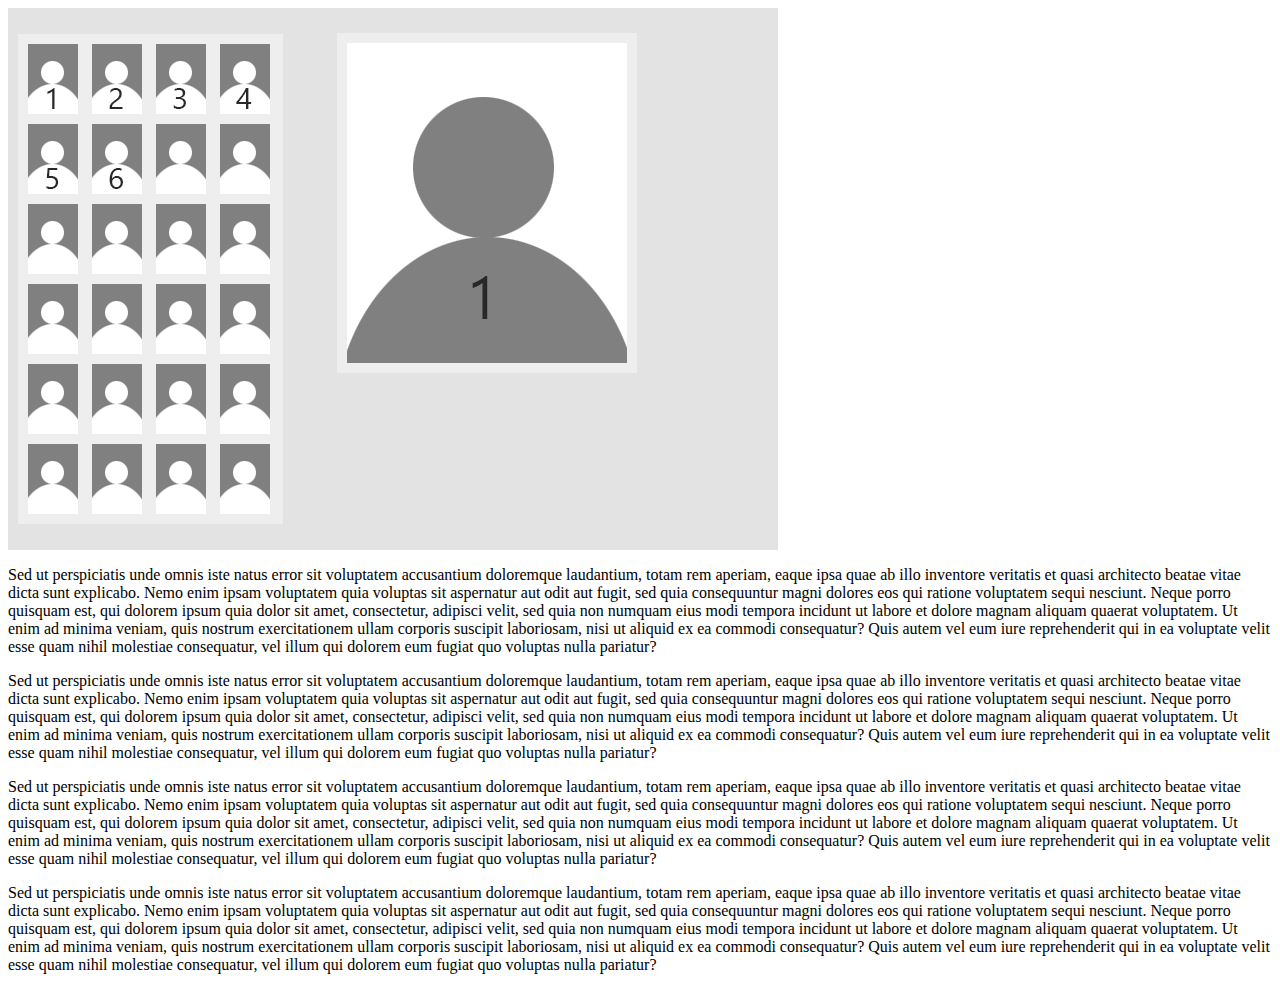
<file: index.html>
<html>
<head>
<link rel='stylesheet' id='ut-responsive-grid-css'  href='style.css' type='text/css' media='all' />
</head>

<body>

<div class="galleryBox">
<!-- Thumbnails Start -->
	<ul class="galleryThumbs">
		<li><a class="singleItem" target="firstItem"><img src="images/thumbnail1.jpg" /></a></li>
		<li><a class="singleItem" target="secondItem"><img src="images/thumbnail2.jpg" /></a></li>
		<li><a class="singleItem" target="thirdItem"><img src="images/thumbnail3.jpg" /></a></li>
		<li><a class="singleItem" target="fourthItem"><img src="images/thumbnail4.jpg" /></a></li>
		<li><a class="singleItem" target="fifthItem"><img src="images/thumbnail5.jpg" /></a></li>
		<li><a class="singleItem" target="sixthItem"><img src="images/thumbnail6.jpg" /></a></li>
		
		<li><a class="singleItem"><img src="images/thumbnail.jpg" /></a></li>
		<li><a class="singleItem"><img src="images/thumbnail.jpg" /></a></li>
		<li><a class="singleItem"><img src="images/thumbnail.jpg" /></a></li>
		<li><a class="singleItem"><img src="images/thumbnail.jpg" /></a></li>
		<li><a class="singleItem"><img src="images/thumbnail.jpg" /></a></li>
		<li><a class="singleItem"><img src="images/thumbnail.jpg" /></a></li>
		
		<li><a class="singleItem"><img src="images/thumbnail.jpg" /></a></li>
		<li><a class="singleItem"><img src="images/thumbnail.jpg" /></a></li>
		<li><a class="singleItem"><img src="images/thumbnail.jpg" /></a></li>
		<li><a class="singleItem"><img src="images/thumbnail.jpg" /></a></li>
		<li><a class="singleItem"><img src="images/thumbnail.jpg" /></a></li>
		<li><a class="singleItem"><img src="images/thumbnail.jpg" /></a></li>
		
		<li><a class="singleItem"><img src="images/thumbnail.jpg" /></a></li>
		<li><a class="singleItem"><img src="images/thumbnail.jpg" /></a></li>
		<li><a class="singleItem"><img src="images/thumbnail.jpg" /></a></li>
		<li><a class="singleItem"><img src="images/thumbnail.jpg" /></a></li>
		<li><a class="singleItem"><img src="images/thumbnail.jpg" /></a></li>
		<li><a class="singleItem"><img src="images/thumbnail.jpg" /></a></li>
		
	</ul>

<!-- PHOTOS -->
	<div class="galleryPhotos">
		<div class="galPhoto" id="firstItem">
			<img src="images/photo1.jpg" />
		</div>
		<div class="galPhoto" id="secondItem">
			<img src="images/photo2.jpg" />
		</div>
		<div class="galPhoto" id="thirdItem">
			<img src="images/photo3.jpg" />
		</div>
		<div class="galPhoto" id="fourthItem">
			<img src="images/photo4.jpg" />
		</div>
		<div class="galPhoto" id="fifthItem">
			<img src="images/photo5.jpg" />
		</div>
		<div class="galPhoto" id="sixthItem">
			<img src="images/photo6.jpg" />
		</div>
	</div>
	
	<div class="thumbnailLink"><a href="#" >Back to Thumbnails</a></div>
</div>

<div>
<p>Sed ut perspiciatis unde omnis iste natus error sit voluptatem accusantium doloremque laudantium, totam rem aperiam, eaque ipsa quae ab illo inventore veritatis et quasi architecto beatae vitae dicta sunt explicabo. Nemo enim ipsam voluptatem quia voluptas sit aspernatur aut odit aut fugit, sed quia consequuntur magni dolores eos qui ratione voluptatem sequi nesciunt. Neque porro quisquam est, qui dolorem ipsum quia dolor sit amet, consectetur, adipisci velit, sed quia non numquam eius modi tempora incidunt ut labore et dolore magnam aliquam quaerat voluptatem. Ut enim ad minima veniam, quis nostrum exercitationem ullam corporis suscipit laboriosam, nisi ut aliquid ex ea commodi consequatur? Quis autem vel eum iure reprehenderit qui in ea voluptate velit esse quam nihil molestiae consequatur, vel illum qui dolorem eum fugiat quo voluptas nulla pariatur?</p>

<p>Sed ut perspiciatis unde omnis iste natus error sit voluptatem accusantium doloremque laudantium, totam rem aperiam, eaque ipsa quae ab illo inventore veritatis et quasi architecto beatae vitae dicta sunt explicabo. Nemo enim ipsam voluptatem quia voluptas sit aspernatur aut odit aut fugit, sed quia consequuntur magni dolores eos qui ratione voluptatem sequi nesciunt. Neque porro quisquam est, qui dolorem ipsum quia dolor sit amet, consectetur, adipisci velit, sed quia non numquam eius modi tempora incidunt ut labore et dolore magnam aliquam quaerat voluptatem. Ut enim ad minima veniam, quis nostrum exercitationem ullam corporis suscipit laboriosam, nisi ut aliquid ex ea commodi consequatur? Quis autem vel eum iure reprehenderit qui in ea voluptate velit esse quam nihil molestiae consequatur, vel illum qui dolorem eum fugiat quo voluptas nulla pariatur?</p>

<p>Sed ut perspiciatis unde omnis iste natus error sit voluptatem accusantium doloremque laudantium, totam rem aperiam, eaque ipsa quae ab illo inventore veritatis et quasi architecto beatae vitae dicta sunt explicabo. Nemo enim ipsam voluptatem quia voluptas sit aspernatur aut odit aut fugit, sed quia consequuntur magni dolores eos qui ratione voluptatem sequi nesciunt. Neque porro quisquam est, qui dolorem ipsum quia dolor sit amet, consectetur, adipisci velit, sed quia non numquam eius modi tempora incidunt ut labore et dolore magnam aliquam quaerat voluptatem. Ut enim ad minima veniam, quis nostrum exercitationem ullam corporis suscipit laboriosam, nisi ut aliquid ex ea commodi consequatur? Quis autem vel eum iure reprehenderit qui in ea voluptate velit esse quam nihil molestiae consequatur, vel illum qui dolorem eum fugiat quo voluptas nulla pariatur?</p>

<p>Sed ut perspiciatis unde omnis iste natus error sit voluptatem accusantium doloremque laudantium, totam rem aperiam, eaque ipsa quae ab illo inventore veritatis et quasi architecto beatae vitae dicta sunt explicabo. Nemo enim ipsam voluptatem quia voluptas sit aspernatur aut odit aut fugit, sed quia consequuntur magni dolores eos qui ratione voluptatem sequi nesciunt. Neque porro quisquam est, qui dolorem ipsum quia dolor sit amet, consectetur, adipisci velit, sed quia non numquam eius modi tempora incidunt ut labore et dolore magnam aliquam quaerat voluptatem. Ut enim ad minima veniam, quis nostrum exercitationem ullam corporis suscipit laboriosam, nisi ut aliquid ex ea commodi consequatur? Quis autem vel eum iure reprehenderit qui in ea voluptate velit esse quam nihil molestiae consequatur, vel illum qui dolorem eum fugiat quo voluptas nulla pariatur?</p>
</div>

<script src="https://ajax.googleapis.com/ajax/libs/jquery/1.11.2/jquery.min.js"></script>
<script type="text/javascript" src="script.js"></script>

</body>
</html>
</file>
<file: style.css>
.galleryBox{
	background-color:#e3e3e3;
	max-width:750px;
	padding:10px;
}
.galleryThumbs {
	background-color:#eee;
	display: inline-block;
	margin-right:50px;
    max-width:255px;
	padding:10px 0px 0px 10px;
    vertical-align:top;	
}
.galleryThumbs li {
	display: inline-block;
	margin: 0px 10px 10px 0px;    
}
.galleryPhotos{
	background-color:#eee;
    display: inline-block;
	margin:15px auto 0px auto;
	max-width:280px;
	padding:10px;	
}

.thumbnailLink{
	background-color:#000;
	color:#fff;
	display:none;
	padding:10px;
	width:100%;
	margin:10px 0px;
}

.thumbnailLink a{
	color:#fff;
}

@media screen and (max-width:650px){
	.galleryThumbs {
		background-color:#eee;
		margin:0px;
		text-align:center;
		max-width:100%;
		width:100%;
		padding: 10px 0px 0px 0px;
	}
	.galleryPhotos{
		padding:0px;
	}
	.galleryBox, .galleryPhotos{
		max-width:100%;
		width:100%;
		text-align:center;
	}
	.thumbnailLink{
		display:block;
	}
}
</file>
